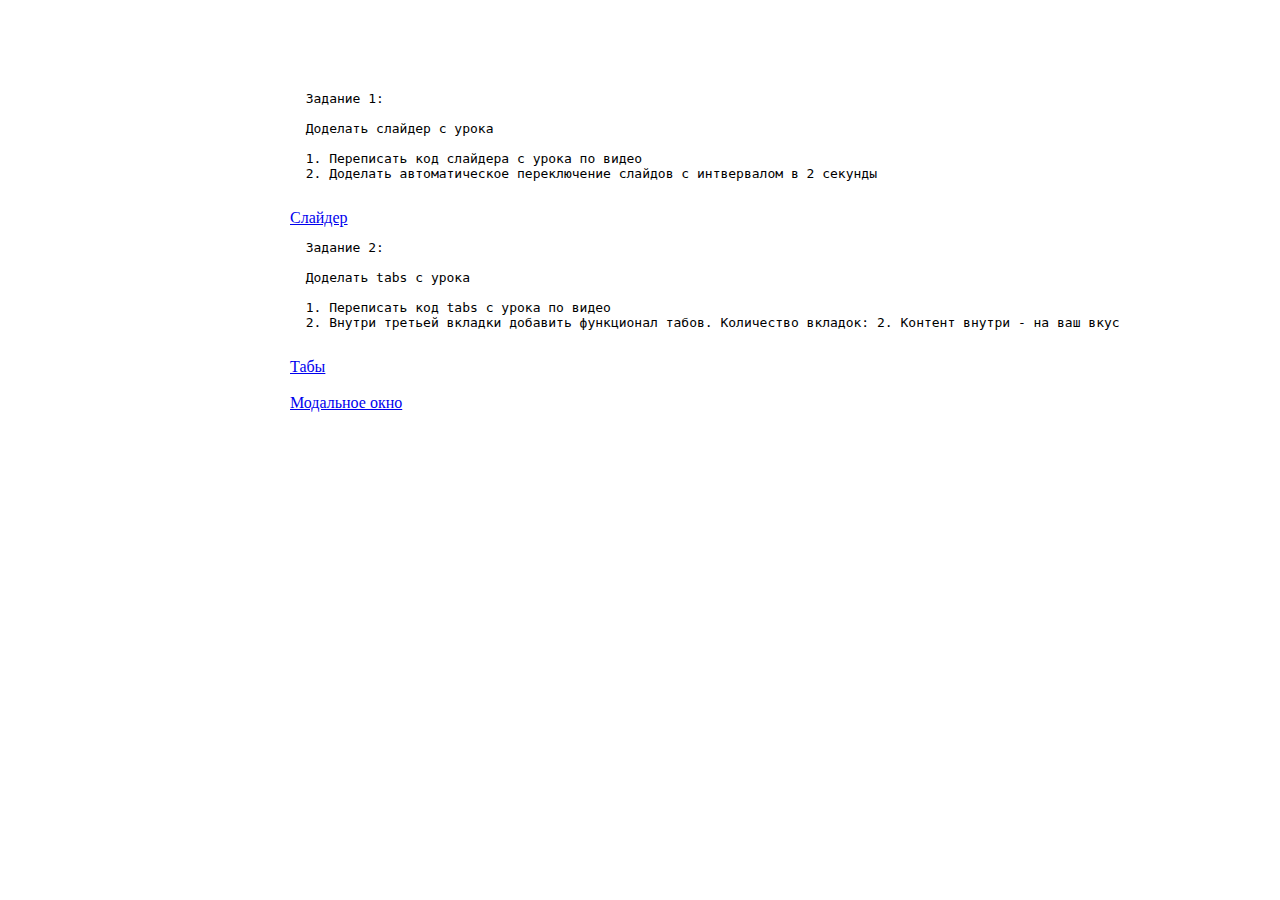
<file: lesson4/index.html>
<!DOCTYPE html>
<html lang="en">
<head>
  <meta charset="UTF-8">
  <meta http-equiv="X-UA-Compatible" content="IE=edge">
  <meta name="viewport" content="width=device-width, initial-scale=1.0">
  <title>Document</title>
</head>
<body>
  <div style="max-width: 700px; margin: 0 auto; padding-top: 70px;">
  <pre>
  Задание 1:

  Доделать слайдер с урока

  1. Переписать код слайдера с урока по видео
  2. Доделать автоматическое переключение слайдов с интвервалом в 2 секунды

</pre>
  <a href="../slider/slider/index.html" target="_blank" rel="noopener noreferrer">Слайдер</a>
<pre>
  Задание 2:

  Доделать tabs с урока

  1. Переписать код tabs с урока по видео
  2. Внутри третьей вкладки добавить функционал табов. Количество вкладок: 2. Контент внутри - на ваш вкус 

</pre>
<a href="../tabs/tabs/index.html" target="_blank" rel="noopener noreferrer">Табы</a>
<br>
<br>
<a href="../modal/modal/index.html" target="_blank">Модальное окно</a>
</div>
</body>
</html>
</file>
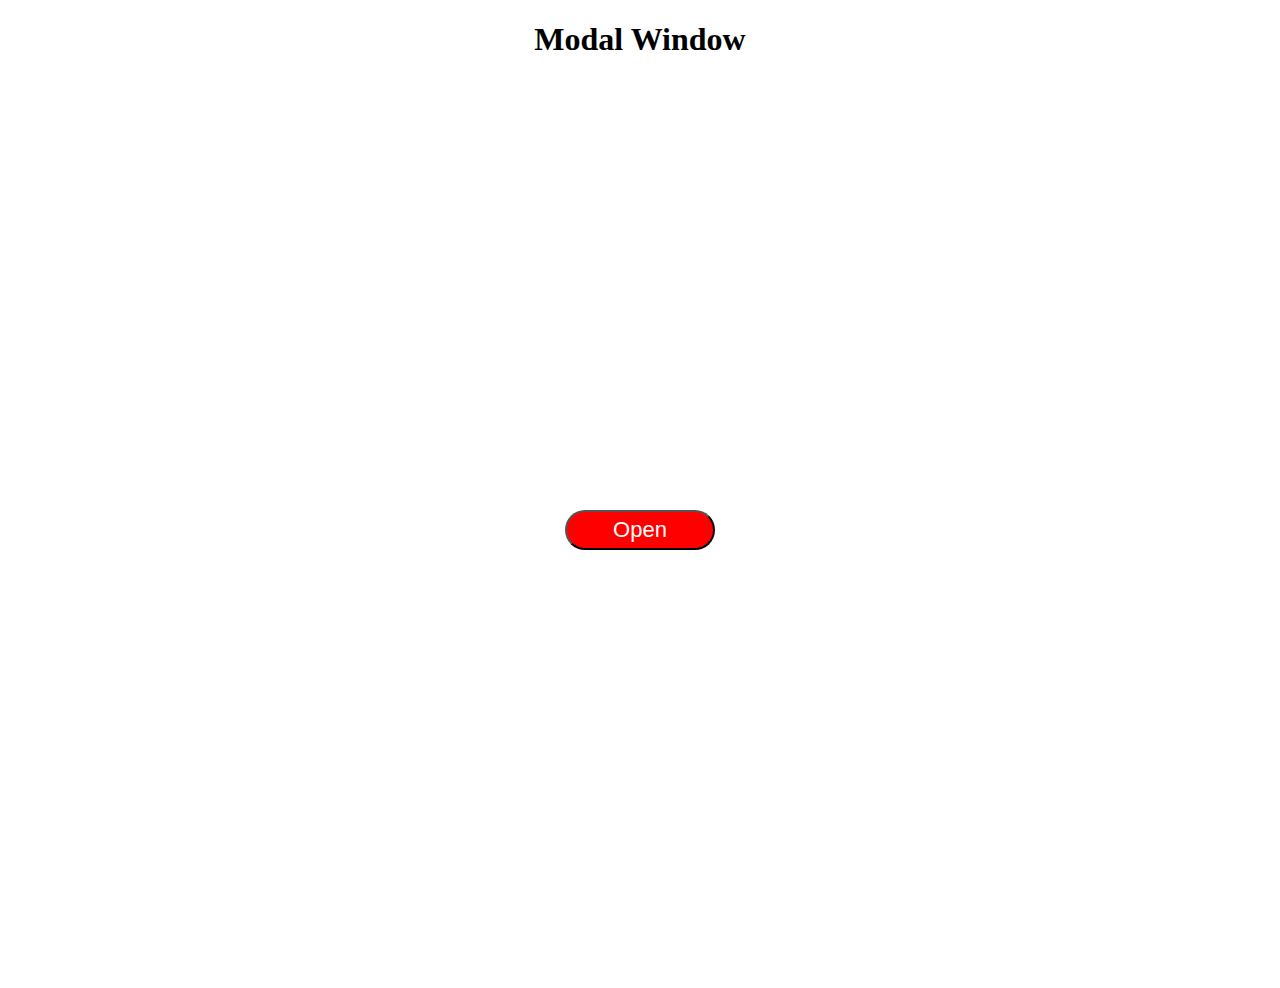
<file: modal/modal/index.html>
<!DOCTYPE html>
<html lang="en">
<head>
    <meta charset="UTF-8">
    <meta name="viewport" content="width=device-width, initial-scale=1.0">
    <meta http-equiv="X-UA-Compatible" content="ie=edge">
    <title>3.Modal Window</title>
    <link rel="stylesheet" href="style.css">
</head>
<body>
    <h1>Modal Window</h1>
    <div class="flex-wrapper">
        <button id="btn-open">Open</button>
    </div>
    <div id="wrapper-modal">
        <div id="overlay"></div>
        <div id="modal-window">
            <div>
                <button id="btn-close">Close modal</button>
            </div>
            <div class="content">
                any content
            </div>
        </div>
    </div>
    <script src="main.js"></script>
</body>
</html>
</file>
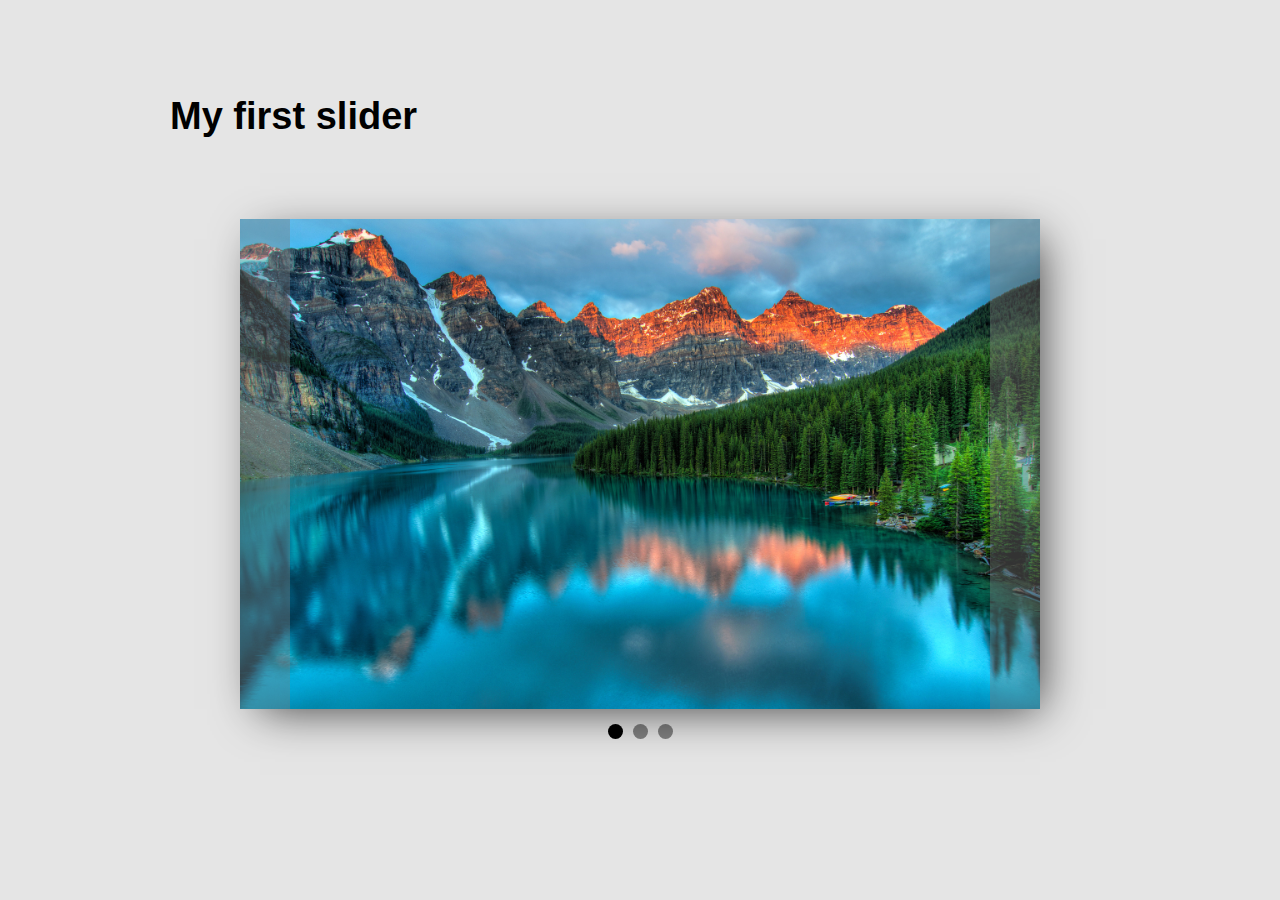
<file: slider/slider/index.html>
<!DOCTYPE html>
<html lang="en">
<head>
    <meta charset="UTF-8">
    <meta name="viewport" content="width=device-width, initial-scale=1.0">
    <meta http-equiv="X-UA-Compatible" content="ie=edge">
    <title>SLider</title>
    <link rel="stylesheet" href="style.css">
</head>
<body>
 
    <h1>My first slider</h1>
    <div class="flex-wrapper">
        <div class="slider-wrapper">
            <div class="slide active">
                <img src="img_1.jpg" alt="">
            </div>
            <div class="slide">
                <img src="img_2.jpg" alt="">
            </div>
            <div class="slide">
                <img src="img_3.jpg" alt="">
            </div>
            <div id="btn-prev"></div>
            <div id="btn-next"></div>
        </div>
    </div>
    <div class="dots-wrapper">
        <span class="dot active"></span>
        <span class="dot"></span>
        <span class="dot"></span>
    </div>
    <script src="main.js"></script>
</body>
</html>
</file>
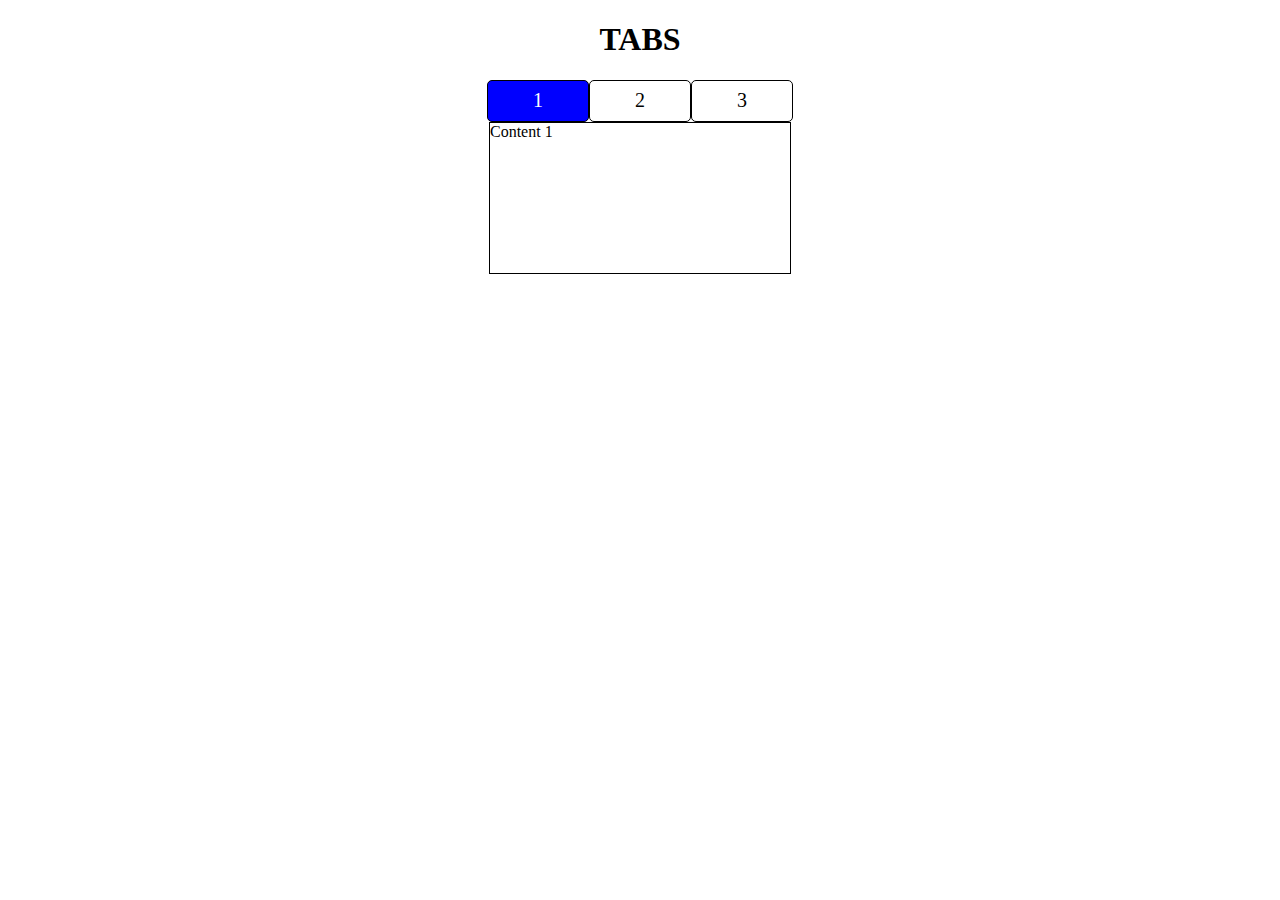
<file: tabs/tabs/index.html>
<!DOCTYPE html>
<html lang="en">
<head>
    <meta charset="UTF-8">
    <meta name="viewport" content="width=device-width, initial-scale=1.0">
    <meta http-equiv="X-UA-Compatible" content="ie=edge">
    <title>2.Tabs</title>
    <link rel="stylesheet" href="style.css">
</head>
<body>
    <h1>TABS</h1>
    <div class="tabs-block-wrapper">
        <div id="tabs">
            <div class="tab-btn active" data-btn="1">1</div>
            <div class="tab-btn" data-btn="2">2</div>
            <div class="tab-btn" data-btn="3">3</div>
        </div>
        <div id="contents">
            <div class="content active" data-content="1">Content 1</div>
            <div class="content" data-content="2">Content 2</div>
            <div class="content" data-content="3">Content 3</div>
        </div>
    </div>
    <script src="main.js"></script>
</body>
</html>
</file>
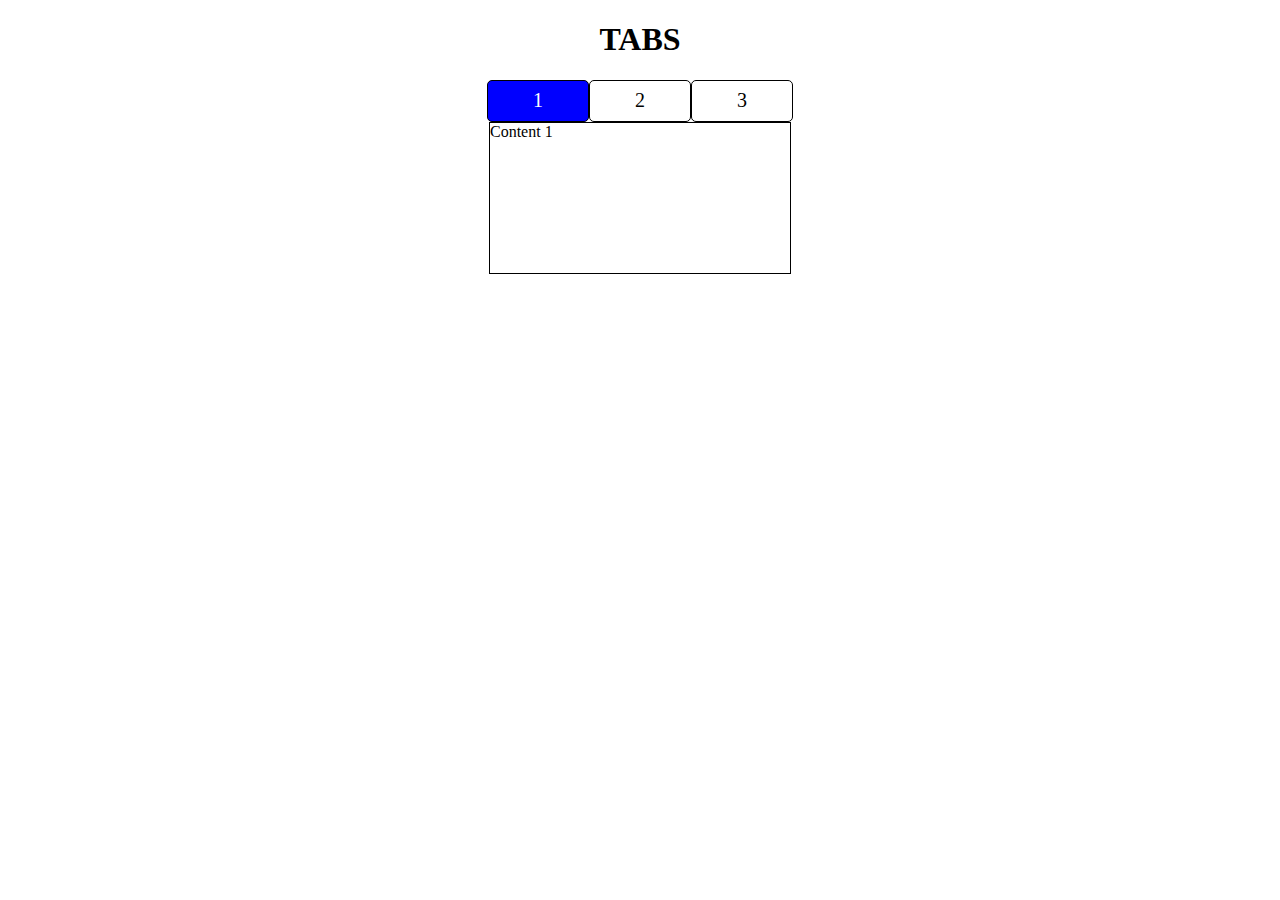
<file: lesson4/tabs/tabs/index.html>
<!DOCTYPE html>
<html lang="en">
<head>
    <meta charset="UTF-8">
    <meta name="viewport" content="width=device-width, initial-scale=1.0">
    <meta http-equiv="X-UA-Compatible" content="ie=edge">
    <title>2.Tabs</title>
    <link rel="stylesheet" href="style.css">
</head>
<body>
    <h1>TABS</h1>
    <div class="tabs-block-wrapper">
        <div id="tabs">
            <div class="tab-btn active" data-btn="1">1</div>
            <div class="tab-btn" data-btn="2">2</div>
            <div class="tab-btn" data-btn="3">3</div>
        </div>
        <div id="contents">
            <div class="content active" data-content="1">Content 1</div>
            <div class="content" data-content="2">Content 2</div>
            <div class="content" data-content="3">
                
                <div id="tabs-dop">
                <div class="tab-btndop active" data-btndop="1">1</div>
                <div class="tab-btndop" data-btndop="2">2</div>
                </div>
                <div id="contents-dop">
                    <div class="content-dop active" data-contentdop="1">Content 1</div>
                    <div class="content-dop" data-contentdop="2">Content 2</div>
                </div>
            </div>
                
                </div>
        </div>
    </div>
    <script src="main.js"></script>
</body>
</html>
</file>
<file: modal/modal/style.css>
html {
    margin: 0;
    padding: 0;
}
h1 {
    width: 100%;
    text-align: center;
}

.flex-wrapper {
    display: flex;
    width: 100%;
    height: 100vh;
    justify-content: center;
    align-items: center;
    position: relative;
}

#btn-open {
    width: 150px;
    height: 40px;
    background-color: red;
    color: #ffffff;
    font-size: 22px;
    border-radius: 20px;
    cursor: pointer;
}

#wrapper-modal {
    width: 100%;
    height: 100%;
    display: none;
}

#wrapper-modal.active {
    display: block;
}

#overlay {
    position: absolute;
    top: 0;
    left: 0;
    width: 100%;
    height: 100%;
    z-index: 1;
    background-color: gray;
    opacity: 0.5;
}

#modal-window {
    position: absolute;
    top: 50%;
    left: 50%;
    transform: translate(-50%,-50%);
    width: 300px;
    height: 300px;
    z-index: 2;
    border: 1px solid black;
    background-color: #ffffff;
}
</file>
<file: slider/slider/style.css>
* {
    font-family: 'Montserrat', sans-serif;
}
html {
    margin: 0;
    padding: 0;
}
body {
    background-color: #E5E5E5;
    padding-top: 85px;
}
h1 {
    padding-left: 162px;
    font-weight: bold;
    font-size: 38px;
    line-height: 46px;
    color: #000000;
    margin: 0;
    margin-bottom: 80px;
}

.flex-wrapper {
    width: 100%;
    display: flex;
    justify-content: center;
}

.slider-wrapper {
    max-width: 800px;
    width: 100%;
    height: 490px;
    position: relative;
    box-shadow: 10px 10px 44px -10px rgba(0,0,0,0.75);
}

#btn-prev, #btn-next {
    position: absolute;
    left: 0;
    top: 0;
    height: 100%;
    width: 50px;
    background-color: gray;
    opacity: 0.4;
    cursor: pointer;
    transition: opacity .2s ease-in-out;
}

#btn-prev:hover, #btn-next:hover {
    opacity: 0.6;
}


#btn-next {
    left: auto;
    right: 0;
}

.slide {
    width: 100%;
    height: 100%;
    display: none;
}

.slide.active {
    display: block;
}

img {
    width: 100%;
    height: 100%;
}

.dots-wrapper {
    display: flex;
    justify-content: center;
    margin-top: 15px;
}

.dot.active {
    background-color: #000000;
}

span {
    width: 15px;
    height: 15px;
    border-radius: 50%;
    background-color: gray; 
    margin-right: 10px;
    cursor: pointer;
}
span:last-child{
    margin-right: 0;
}
</file>
<file: tabs/tabs/style.css>
h1 {
    width: 100%;
    text-align: center;
}
.tabs-block-wrapper {
    width: 100%;
    display: flex;
    justify-content: center;
    align-items: center;
    flex-flow: column;
}
#tabs {
    display: flex;
}
.tab-btn {
    width: 100px;
    height: 40px;
    font-size: 20px;
    display: flex;
    justify-content: center;
    align-items: center;
    border: 1px solid black;
    border-radius: 5px;
}
.tab-btn.active {
    background-color: blue;
    color: #ffffff;
}

#contents {
    max-width: 300px;
    width: 100%;
    height: 150px;
    border: 1px solid black;
}

.content {
    display: none;
}

.content.active {
    display: block;
}
</file>
<file: lesson4/tabs/tabs/style.css>
h1 {
    width: 100%;
    text-align: center;
}
.tabs-block-wrapper {
    width: 100%;
    display: flex;
    justify-content: center;
    align-items: center;
    flex-flow: column;
}
#tabs, #tabs-dop {
    display: flex;
}
.tab-btn, .tab-btndop {
    width: 100px;
    height: 40px;
    font-size: 20px;
    display: flex;
    justify-content: center;
    align-items: center;
    border: 1px solid black;
    border-radius: 5px;
}
.tab-btn.active, .tab-btndop.active {
    background-color: blue;
    color: #ffffff;
}

#contents  {
    max-width: 300px;
    width: 100%;
    height: 150px;
    border: 1px solid black;
}

.content, .content-dop {
    display: none;
}

.content.active, .content-dop.active {
    display: block;
}
</file>
